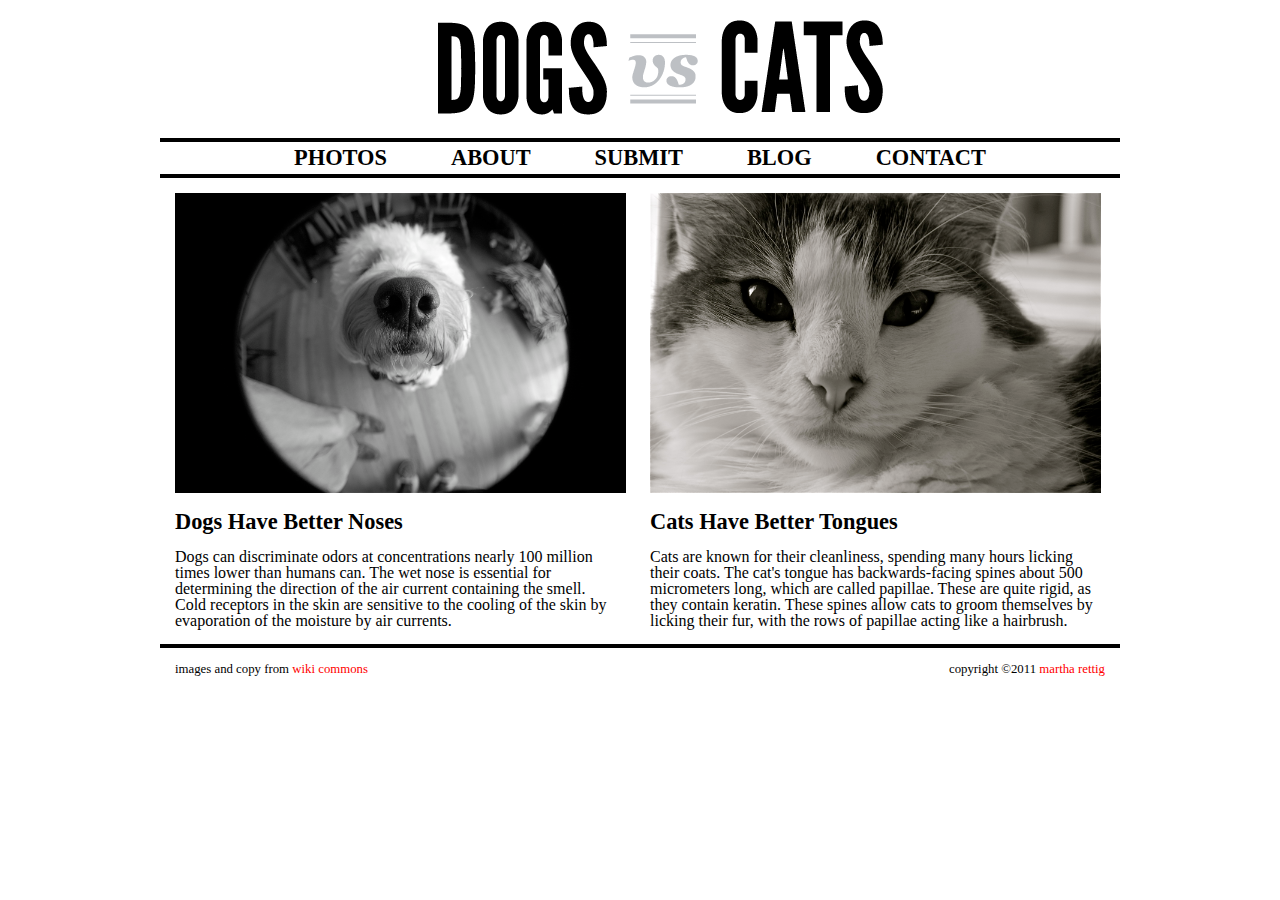
<file: 05-class-homework/index.html>
<!DOCTYPE html>
<html>
  <head>
    <title>Dogs vs. Cats</title>
	<meta charset="UTF-8">
	<title></title>
  <!--[if lt IE 9]>
  <script src="http://html5shiv.googlecode.com/svn/trunk/html5.js"></script>
  <![endif]-->
  <link rel="stylesheet" href="baseline.css" type="text/css" media="screen" />
</head>

<body>
  <header id="header">
  <img src="images/dogvscat-logo.gif"/>
  </header>
  
  <nav class="main-nav"><ul>
    <li><a href="#">Photos</a></li>
    <li><a href="#">About</a></li>
    <li><a href="#">Submit</a></li>
    <li><a href="#">Blog</a></li>
    <li><a href="#">Contact</a></li>
  </ul></nav>
  
  <section class="dogs">
    <article class="blog-post">
    <img src="images/CSC_0288.JPG" alt="dog" height="300"/>
    <h1>Dogs Have Better Noses</h1>
    <p>
    Dogs can discriminate odors at concentrations nearly 100 million times lower than humans can. The wet nose is essential for determining the direction of the air current containing the smell. Cold receptors in the skin are sensitive to the cooling of the skin by evaporation of the moisture by air currents.
    </p>
    </article>
  </section>
  
  <section class="cats">
    <article class="blog-post">
    <img src="images/DSC_0584.JPG" alt="cat" height="300"/>
    <h1>Cats Have Better Tongues</h1>
    <p>
    Cats are known for their cleanliness, spending many hours licking their coats. The cat's tongue has backwards-facing spines about 500 micrometers long, which are called papillae. These are quite rigid, as they contain keratin. These spines allow cats to groom themselves by licking their fur, with the rows of papillae acting like a hairbrush. 
    </p>
    </article>
  </section>
  
  <footer id="footer">
  images and copy from <a href="#"> wiki commons </a>
  <div class="right"> copyright ©2011 <a href="#"> martha rettig </a> </div>
  </footer>
  
 </body>
</html>
</file>
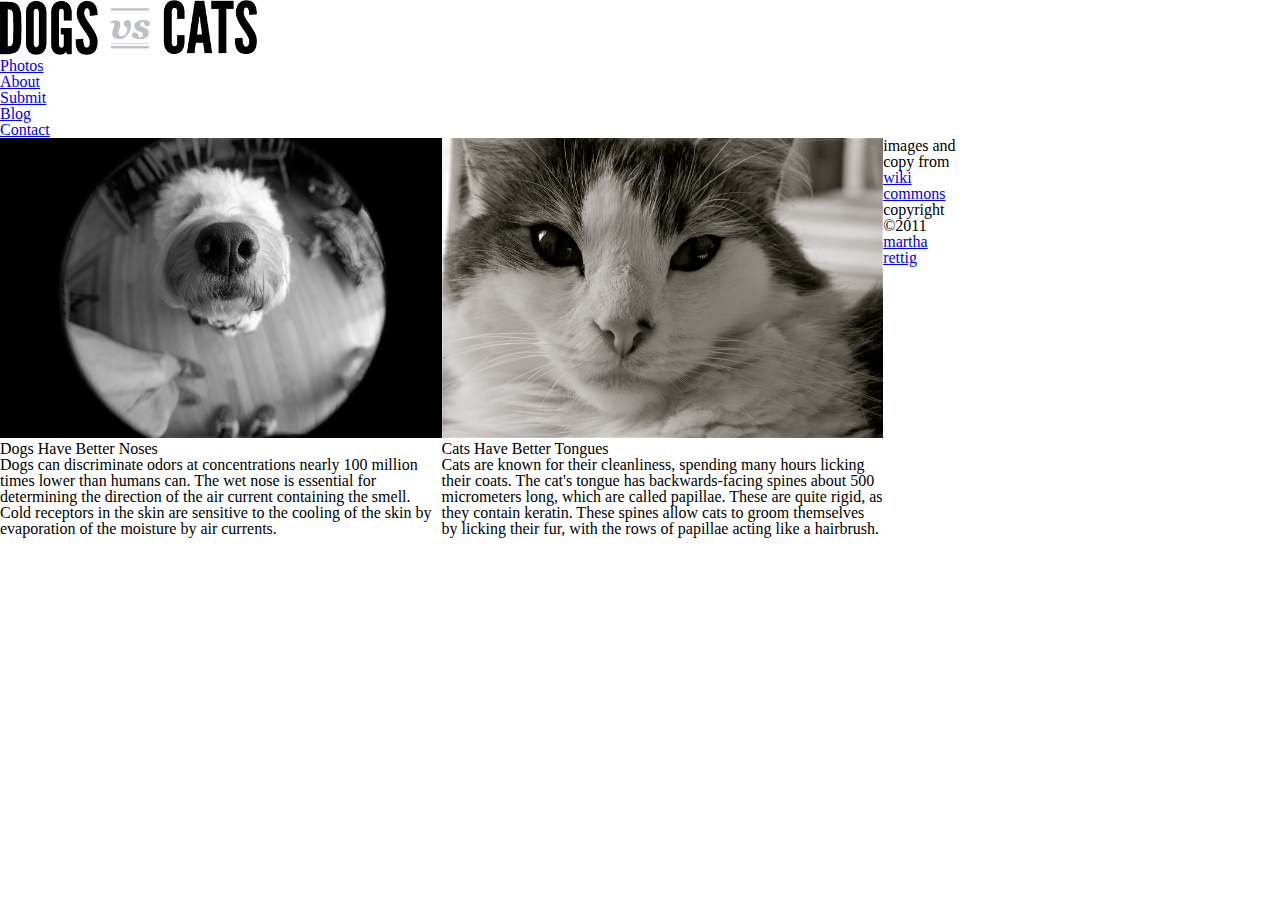
<file: 07-class-homework/index.html>
<!DOCTYPE html>
<html>
  <head>
    <title>Dogs vs. Cats</title>
	<meta charset="UTF-8">
	<title></title>
  <!--[if lt IE 9]>
  <script src="http://html5shiv.googlecode.com/svn/trunk/html5.js"></script>
  <![endif]-->
  <link rel="stylesheet" href="baseline.css" type="text/css" media="screen" />
</head>

<div id="site-wrapper">
<body>
  <header id="header">
  <img src="images/dogvscat-logo.gif"/>
  </header>
  
  <nav class="main-nav"><ul>
    <li><a href="#">Photos</a></li>
    <li><a href="#">About</a></li>
    <li><a href="#">Submit</a></li>
    <li><a href="#">Blog</a></li>
    <li><a href="#">Contact</a></li>
  </ul></nav>
  
  <section class="dogs">
    <article class="blog-post">
    <img src="images/CSC_0288.JPG" alt="dog" height="300"/>
    <h1>Dogs Have Better Noses</h1>
    <p>
    Dogs can discriminate odors at concentrations nearly 100 million times lower than humans can. The wet nose is essential for determining the direction of the air current containing the smell. Cold receptors in the skin are sensitive to the cooling of the skin by evaporation of the moisture by air currents.
    </p>
    </article>
  </section>
  
  <section class="cats">
    <article class="blog-post">
    <img src="images/DSC_0584.JPG" alt="cat" height="300"/>
    <h1>Cats Have Better Tongues</h1>
    <p>
    Cats are known for their cleanliness, spending many hours licking their coats. The cat's tongue has backwards-facing spines about 500 micrometers long, which are called papillae. These are quite rigid, as they contain keratin. These spines allow cats to groom themselves by licking their fur, with the rows of papillae acting like a hairbrush. 
    </p>
    </article>
  </section>
  
  <footer id="footer">
  images and copy from <a href="#"> wiki commons </a>
  <div class="right"> copyright ©2011 <a href="#"> martha rettig </a> </div>
  </footer>
  
 </body>
</div> 
</html>
</file>
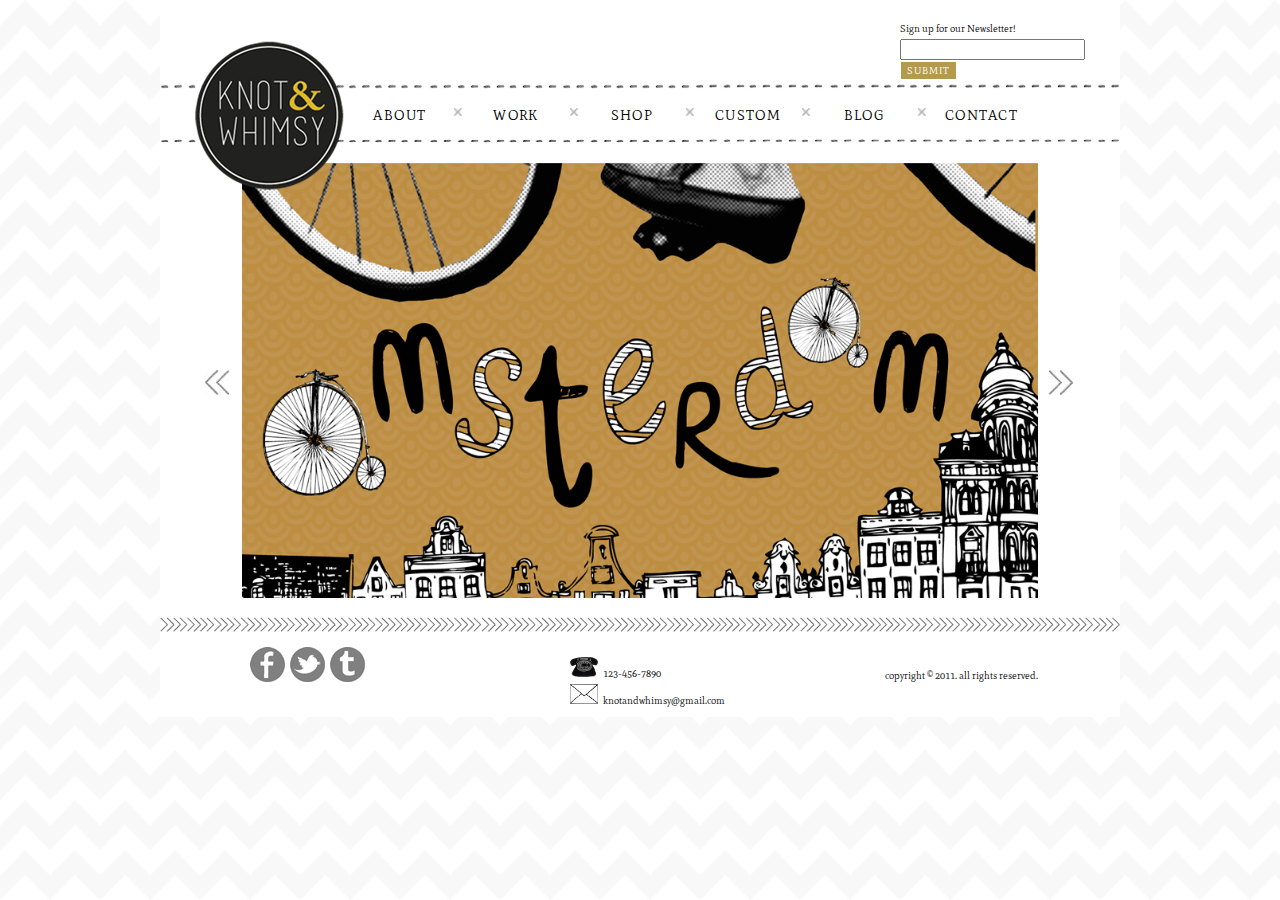
<file: 07-class-html/index.html>
<!DOCTYPE HTML>
<html lang="en">





<head>
	<meta charset="UTF-8">
	<title></title>
  <!--[if lt IE 9]>
  <script src="http://html5shiv.googlecode.com/svn/trunk/html5.js"></script>
  <![endif]-->

  	<script type="text/javascript" src="js/jquery.js"></script>
	<script type="text/javascript" src="js/easySlider1.7.js"></script>
	<script type="text/javascript">
		$(document).ready(function(){	
		 setTimeout(function() {
			$("#slider").easySlider({
				auto: true, 
				continuous: true
			});
			},100);
		});	 
	</script>


	
	
  
  <link rel="stylesheet" href="baseline.css" type="text/css" media="screen" />
  
  

  
  <link href='http://fonts.googleapis.com/css?family=Mate' rel='stylesheet' type='text/css'>
  
  <link href='http://fonts.googleapis.com/css?family=Satisfy' rel='stylesheet' type='text/css'>
  
</head>

<div id='main-container'>
<body>














<div id='background'>
	<div id='header-wrapper'>
		<header id='site-header'>
			<div id='logo'>
				<h1><a href='index.html'>Knot & Whimsy</a></h1>
			</div>
		<nav id='newsletter'>
			<p>Sign up for our Newsletter!</p>
			<form name="input_newsletter" action="html_form_action.asp" method="get">
			 <input type="text" name="user" />
			 <button type="submit" value="Submit">Submit</button>
			</form>
		</nav>
		</header>
	</div>
	
	<div id='nav-wrapper'>
		<nav id='main-nav'>
			<img src='images/dotted_line.jpg'/>
			<ul>
				<li><a href='about.html'>ABOUT</a></li>
				<img src='images/x_stitch.jpg'/>
				<li><a href='index.html'>WORK
					<ul>
						<li><a href='print.html'>PRINT</a></li>
						<li><a href='photography.html'>PHOTOGRAPHY</a></li>
					</ul>
				</li>
				<img src='images/x_stitch.jpg'/>
				<li><a href='http://www.etsy.com/people/knotandwhimsy'>SHOP</a></li>
				<img src='images/x_stitch.jpg'/>
				<li><a href='custom.html'>CUSTOM</a></li>
				<img src='images/x_stitch.jpg'/>
				<li><a href='http://knotandwhimsy.tumblr.com'>BLOG</a></li>
				<img src='images/x_stitch.jpg'/>
				<li><a href='contact.html'>CONTACT</a></li>
			</ul>
			<img src='images/dotted_line.jpg'/>
		</nav>
	</div>
	
		<div id='content'>
			<section id='homepage_image'>

			<div id="slider">
				<ul>				
					<li><img src="images/amsterdam_tan.png" alt="image1" /></li>
					<li><img src="images/caileigh.jpg" alt="image2" /></li>
					<li><img src="images/calendar_index.jpg" alt="image3" /></li>
				</ul>
			</div>
	
			</section>
		</div>

	
	<div id='footer-wrapper'>
		<footer id='site-footer'>
		<img src='images/arrow_line.jpg'/>
			<section id='buttons'>
				<ul>
					<li><a href="http://facebook.com/knotandwhimsy" class="rollover_facebook" title="facebook"><span class="displace">Facebook</span></a></li>
					<li><a href="http://twitter.com/knotandwhimsy" class="rollover_twitter" title="twitter"><span class="displace">Twitter</span></a></li>
					<li><a href="http://knotandwhimsy.tumblr.com" class="rollover_tumblr" title="tumblr"><span class="displace">Tumblr</span></a></li>
				</ul>
			</section>
			
			<section id='contact'>
				<div id='telephone'>
					<img src='images/telephone.jpg' alt='contact' />123-456-7890
				</div>
				<div id='envelope'>
					<img src='images/envelope.jpg' alt='contact' />knotandwhimsy@gmail.com
				</div>
			</section>
			
			<section id='copyright'>
				copyright © 2011. all rights reserved.
			</section>
		</footer>
	</div>
</div>
</body>
</div>
</html>
</file>
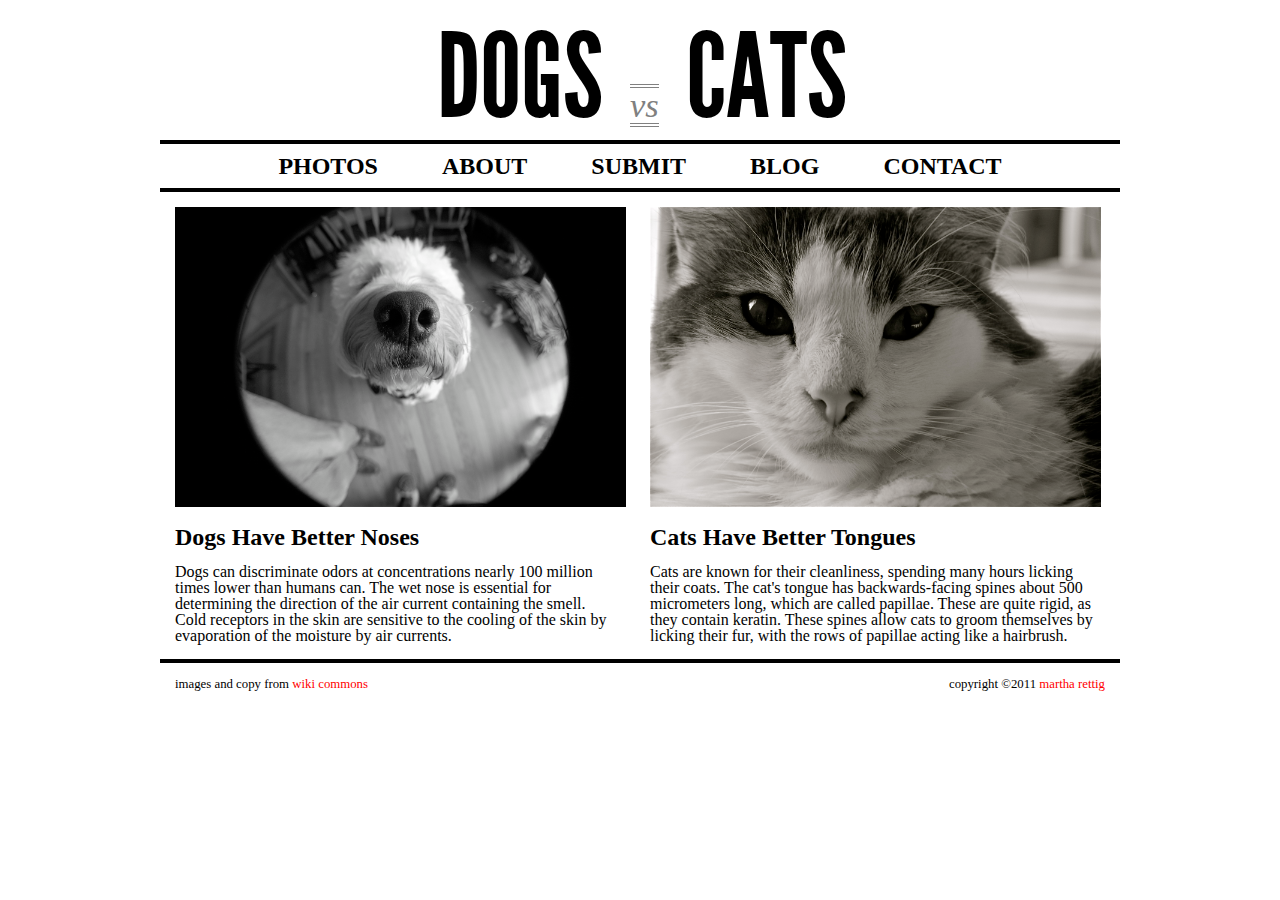
<file: 08-responsive+type-homework/index.html>
<!DOCTYPE html>


<html>
  <head>
    <title>Dogs vs. Cats</title>
	<meta charset="UTF-8">
	<title></title>
  <!--[if lt IE 9]>
  <script src="http://html5shiv.googlecode.com/svn/trunk/html5.js"></script>
  <![endif]-->
  <link rel="stylesheet" href="baseline.css" type="text/css" media="screen" />
  <link rel="text" href="baseline.css" type="text/css" media="screen" />
</head>

<div id="container">
<body>
  <header id="header">
  		<span class='header_dogs'>DOGS</span> 
		<span class='vs'>vs</span> 
		<span class='header_cats'>CATS</span>
  </header>
  
  <nav class="main-nav"><ul>
    <li><a href="#">Photos</a></li>
    <li><a href="#">About</a></li>
    <li><a href="#">Submit</a></li>
    <li><a href="#">Blog</a></li>
    <li><a href="#">Contact</a></li>
  </ul></nav>
  
  
  <section class="dogs">
    <article class="blog-post">
    <img src="images/CSC_0288.JPG" alt="dog" height="300"/>
    <h1>Dogs Have Better Noses</h1>
    <p>
    Dogs can discriminate odors at concentrations nearly 100 million times lower than humans can. The wet nose is essential for determining the direction of the air current containing the smell. Cold receptors in the skin are sensitive to the cooling of the skin by evaporation of the moisture by air currents.
    </p>
    </article>
  </section>
  
  <section class="cats">
    <article class="blog-post">
    <img src="images/DSC_0584.JPG" alt="cat" height="300"/>
    <h1>Cats Have Better Tongues</h1>
    <p>
    Cats are known for their cleanliness, spending many hours licking their coats. The cat's tongue has backwards-facing spines about 500 micrometers long, which are called papillae. These are quite rigid, as they contain keratin. These spines allow cats to groom themselves by licking their fur, with the rows of papillae acting like a hairbrush. 
    </p>
    </article>
  </section>
  
  <footer id="footer">
  images and copy from <a href="#"> wiki commons </a>
  <div class="right"> copyright ©2011 <a href="#"> martha rettig </a> </div>
  </footer>
  
 </body>
 </div>
</html>
</file>
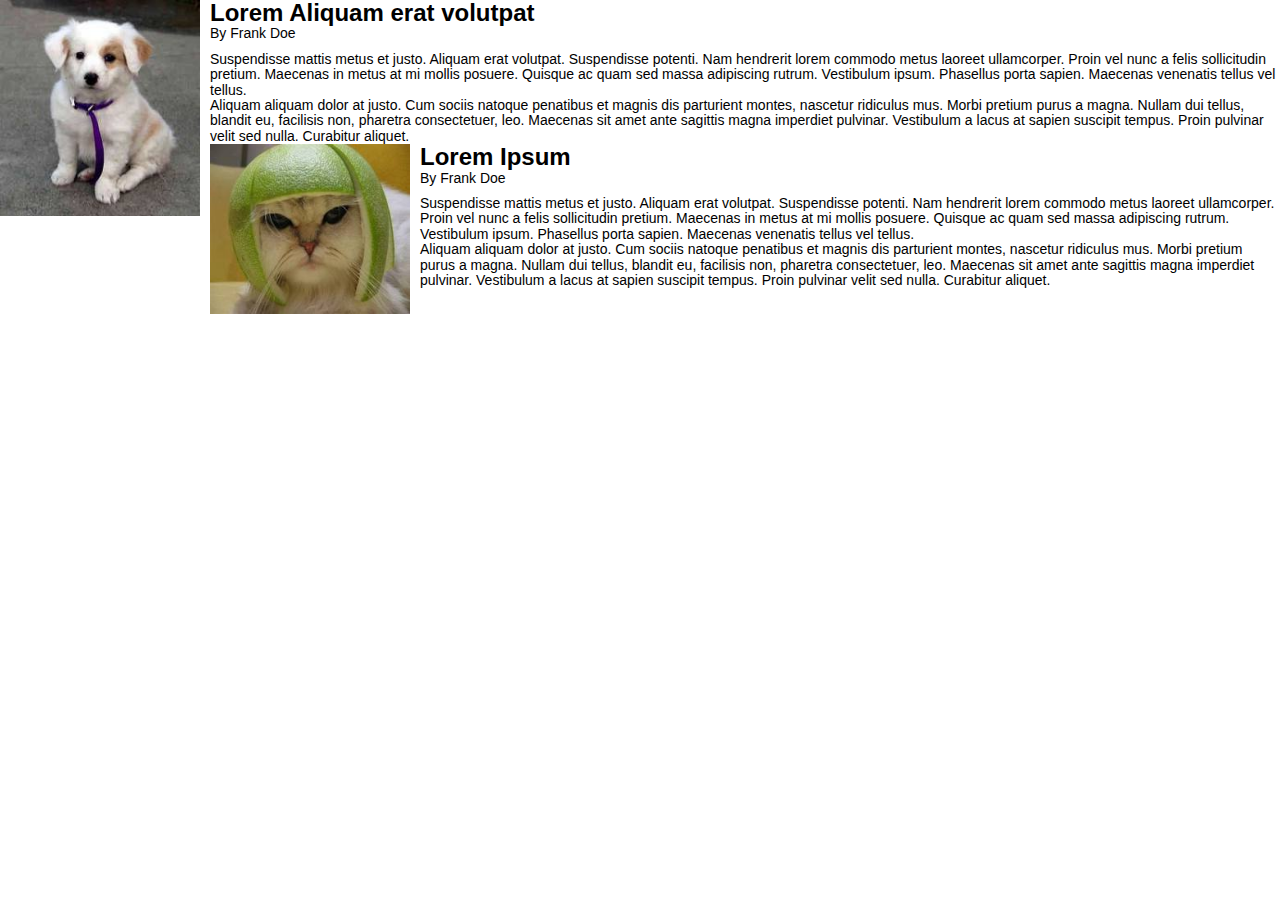
<file: 04-class-css/exercise1/index.html>
<!DOCTYPE HTML>
<html lang="en">
<head>
	<meta charset="UTF-8">
	<title></title>
  <!--[if lt IE 9]>
  <script src="http://html5shiv.googlecode.com/svn/trunk/html5.js"></script>
  <![endif]-->
  <link rel="stylesheet" href="style.css" type="text/css" media="screen" />
</head>
<body>

<section id='main-content'>
  <article>
    <img src='images/dog.jpg'/>
    <h1>Lorem Aliquam erat volutpat</h1>
    <h2>By Frank Doe</h2>
    <p>Suspendisse mattis metus et justo. Aliquam erat volutpat. Suspendisse
      potenti. Nam hendrerit lorem commodo metus laoreet ullamcorper. Proin vel
      nunc a felis sollicitudin pretium. Maecenas in metus at mi mollis posuere.
      Quisque ac quam sed massa adipiscing rutrum. Vestibulum ipsum. Phasellus
      porta sapien. Maecenas venenatis tellus vel tellus.</p>

    <p>Aliquam aliquam dolor at justo. Cum sociis natoque penatibus et magnis dis
      parturient montes, nascetur ridiculus mus. Morbi pretium purus a magna.
      Nullam dui tellus, blandit eu, facilisis non, pharetra consectetuer, leo.
      Maecenas sit amet ante sagittis magna imperdiet pulvinar. Vestibulum a lacus
      at sapien suscipit tempus. Proin pulvinar velit sed nulla. Curabitur
      aliquet.</p>
  </article>

  <article>
    <img src='images/cat.jpg'/>
    <h1>Lorem Ipsum</h1>
    <h2>By Frank Doe</h2>
    <p>Suspendisse mattis metus et justo. Aliquam erat volutpat. Suspendisse
      potenti. Nam hendrerit lorem commodo metus laoreet ullamcorper. Proin vel
      nunc a felis sollicitudin pretium. Maecenas in metus at mi mollis posuere.
      Quisque ac quam sed massa adipiscing rutrum. Vestibulum ipsum. Phasellus
      porta sapien. Maecenas venenatis tellus vel tellus.</p>

    <p>Aliquam aliquam dolor at justo. Cum sociis natoque penatibus et magnis dis
      parturient montes, nascetur ridiculus mus. Morbi pretium purus a magna.
      Nullam dui tellus, blandit eu, facilisis non, pharetra consectetuer, leo.
      Maecenas sit amet ante sagittis magna imperdiet pulvinar. Vestibulum a lacus
      at sapien suscipit tempus. Proin pulvinar velit sed nulla. Curabitur
      aliquet.</p>
  </article>
</section>
</body>
</html>
</file>
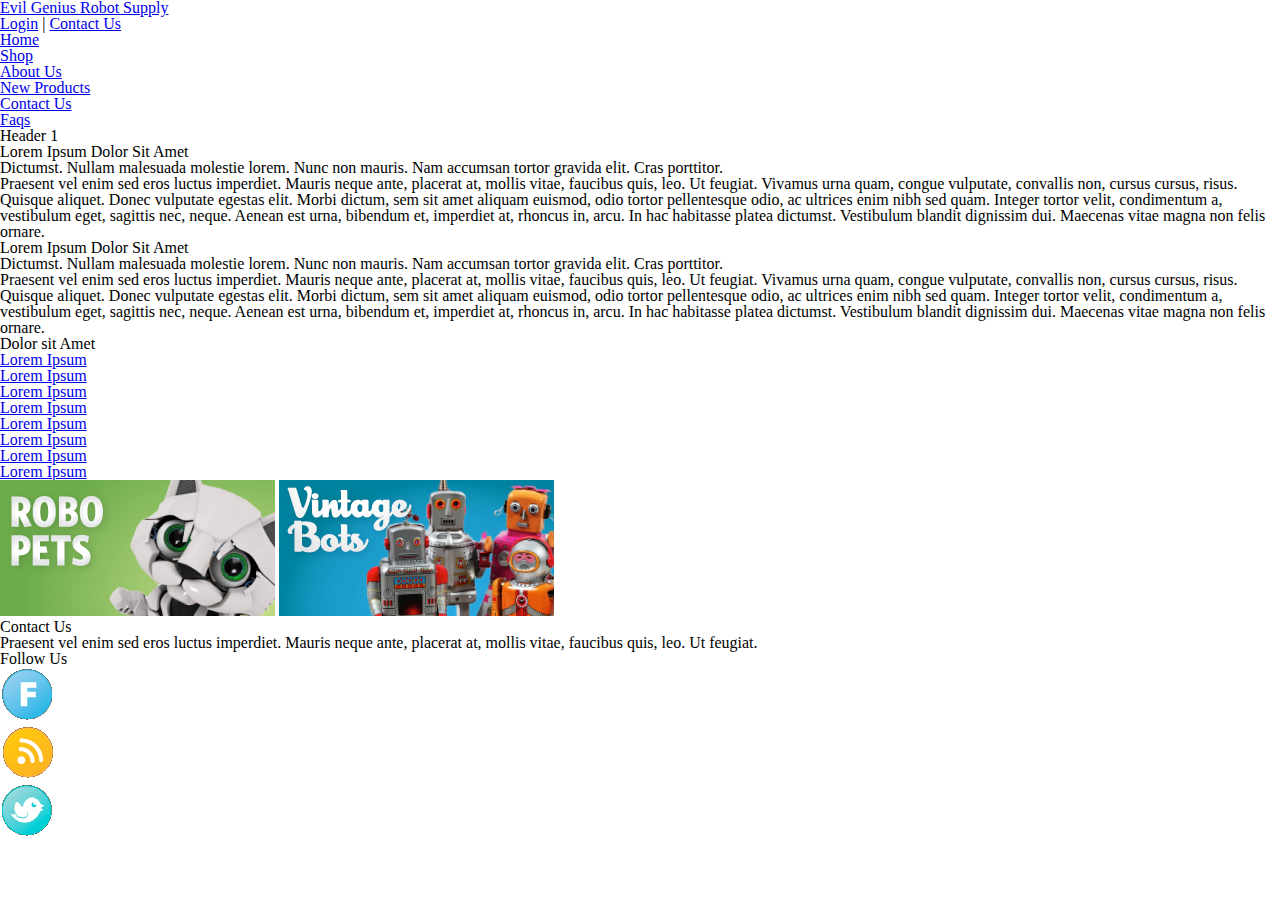
<file: 04-class-css/exercise2/index.html>
<!DOCTYPE HTML>
<html lang="en">
<head>
	<meta charset="UTF-8">
	<title></title>
  <!--[if lt IE 9]>
  <script src="http://html5shiv.googlecode.com/svn/trunk/html5.js"></script>
  <![endif]-->
  <link rel="stylesheet" href="style.css" type="text/css" media="screen" />
</head>
<body>
<div id='site-wrapper'>
<header id='site-header'>
  <h1><a href='/'>Evil Genius Robot Supply</a></h1>
  <nav id='top-nav'>
    <a href='#'>Login</a> | <a href='#'>Contact Us</a>
  </nav>
</header>
</div> <!-- end #site-wrapper -->

<div id='menu-wrapper'>
<nav id='main-menu'>
  <ul>
    <li>
    	<a href="#">Home</a></li>
    <li>
    	<a href="#">Shop</a></li>
    <li>
    	<a href="#">About Us</a></li>
    <li>
    	<a href="#">New Products</a></li>
    <li>
    	<a href="#">Contact Us</a></li>
    <li>
    	<a href="#">Faqs</a></li>
  </ul>
</nav>
</div> <!-- end #menu-wrapper -->

<div id='content-wrapper'>
  <div id='content'>
    <article id='page'>
        <h1>Header 1</h1>
        <h2>Lorem Ipsum Dolor Sit Amet</h2>
        <p>Dictumst. Nullam malesuada molestie lorem. Nunc non mauris. Nam accumsan
          tortor gravida elit. Cras porttitor.</p>

        <p>Praesent vel enim sed eros luctus imperdiet. Mauris neque ante, placerat at,
          mollis vitae, faucibus quis, leo. Ut feugiat. Vivamus urna quam, congue
          vulputate, convallis non, cursus cursus, risus. Quisque aliquet. Donec
          vulputate egestas elit. Morbi dictum, sem sit amet aliquam euismod, odio
          tortor pellentesque odio, ac ultrices enim nibh sed quam. Integer tortor
          velit, condimentum a, vestibulum eget, sagittis nec, neque. Aenean est urna,
          bibendum et, imperdiet at, rhoncus in, arcu. In hac habitasse platea
          dictumst. Vestibulum blandit dignissim dui. Maecenas vitae magna non felis
          ornare.</p>



        <h2>Lorem Ipsum Dolor Sit Amet</h2>
        <p>Dictumst. Nullam malesuada molestie lorem. Nunc non mauris. Nam accumsan
          tortor gravida elit. Cras porttitor.</p>

        <p>Praesent vel enim sed eros luctus imperdiet. Mauris neque ante, placerat at,
          mollis vitae, faucibus quis, leo. Ut feugiat. Vivamus urna quam, congue
          vulputate, convallis non, cursus cursus, risus. Quisque aliquet. Donec
          vulputate egestas elit. Morbi dictum, sem sit amet aliquam euismod, odio
          tortor pellentesque odio, ac ultrices enim nibh sed quam. Integer tortor
          velit, condimentum a, vestibulum eget, sagittis nec, neque. Aenean est urna,
          bibendum et, imperdiet at, rhoncus in, arcu. In hac habitasse platea
          dictumst. Vestibulum blandit dignissim dui. Maecenas vitae magna non felis
          ornare.</p>

    </article>
    <aside id='sidebar'>
      <h1>Dolor sit Amet</h1>
      <ul>
        <li>
        	<a href="#">Lorem Ipsum</a></li>
        <li>
        	<a href="#">Lorem Ipsum</a></li>
        <li>
        	<a href="#">Lorem Ipsum</a></li>
        <li>
        	<a href="#">Lorem Ipsum</a></li>
        <li>
        	<a href="#">Lorem Ipsum</a></li>
        <li>
        	<a href="#">Lorem Ipsum</a></li>
        <li>
        	<a href="#">Lorem Ipsum</a></li>
        <li>
        	<a href="#">Lorem Ipsum</a></li>
      </ul>
      <a href='#'><img src='images/robot-pets.png'/></a>
      <a href='#'><img src='images/vintage-bots.png'/></a>
      </aside> <!-- end #sidebar -->
  </div>
</div> <!-- end #content-wrapper -->

<div id='footer-wrapper'>
  <footer id='site-footer'>
    <section id='footer-contact'>
      <h1>Contact Us</h1>
      <p>Praesent vel enim sed eros luctus imperdiet. Mauris neque ante, placerat at,
        mollis vitae, faucibus quis, leo. Ut feugiat.</p>
    </section>

    <section id='footer-follow'>
      <h1>Follow Us</h1>

      <ul>
        <li><a href='#'><img src='images/facebook.png'/></a></li>
        <li><a href='#'><img src='images/rss.png'/></a></li>
        <li><a href='#'><img src='images/twitter.png'/></a></li>
      </ul>
    </section>
  </footer>
</div> <!-- end #footer-wrapper -->



</body>
</html>
</file>
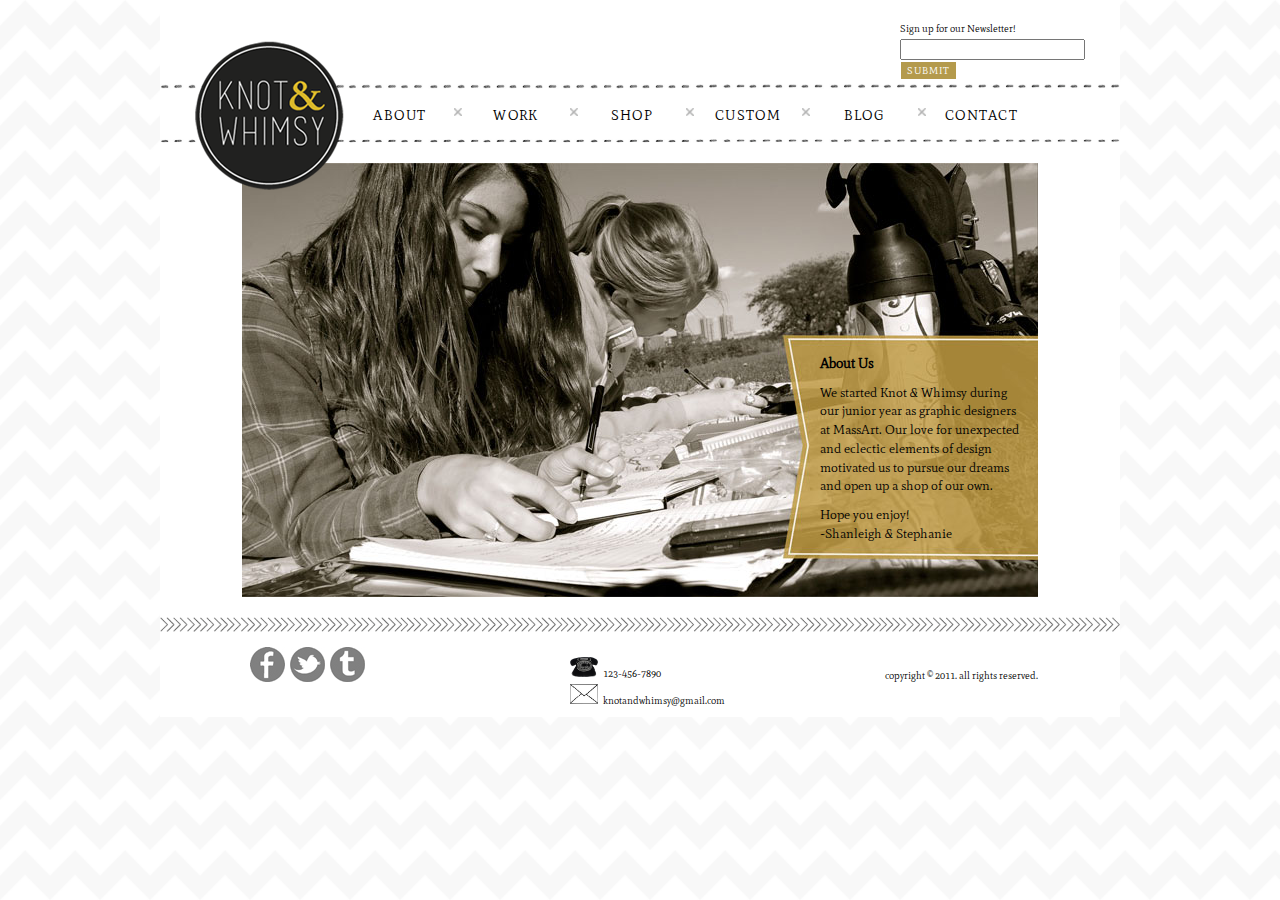
<file: 07-class-html/about.html>
<!DOCTYPE HTML>
<html lang="en">

<head>
	<meta charset="UTF-8">
	<title></title>
  <!--[if lt IE 9]>
  <script src="http://html5shiv.googlecode.com/svn/trunk/html5.js"></script>
  <![endif]-->
  
  <link rel="stylesheet" href="baseline.css" type="text/css" media="screen" />
  
   <link href='http://fonts.googleapis.com/css?family=Mate' rel='stylesheet' type='text/css'>
  
  <link href='http://fonts.googleapis.com/css?family=Satisfy' rel='stylesheet' type='text/css'>
  
  
</head>

<div id='main-container'>

<body>
<div id='background'>
	<div id='header-wrapper'>
		<header id='site-header'>
			<div id='logo'>
				<h1><a href='index.html'>Knot & Whimsy</a></h1>
			</div>		<nav id='newsletter'>
			<p>Sign up for our Newsletter!</p>
			<form name="input_newsletter" action="html_form_action.asp" method="get">
			 <input type="text" name="user" />
			 <button type="submit_newsletter" value="Submit">Submit</button>
			</form>
		</nav>
		</header>
	</div>
	
	<div id='nav-wrapper'>
		<nav id='main-nav'>
			<img src='images/dotted_line.jpg'/>
			<ul>
				<li><a href='about.html'>ABOUT</a></li>
				<img src='images/x_stitch.jpg'/>
				<li><a href='work.html'>WORK</a>
					<ul>
						<li><a href='print.html'>PRINT</a></li>
						<li><a href='photography.html'>PHOTOGRAPHY</a></li>
					</ul>
				</li>
				<img src='images/x_stitch.jpg'/>
				<li><a href='http://www.etsy.com/people/knotandwhimsy'>SHOP</a></li>
				<img src='images/x_stitch.jpg'/>
				<li><a href='custom.html'>CUSTOM</a></li>
				<img src='images/x_stitch.jpg'/>
				<li><a href='http://knotandwhimsy.tumblr.com'>BLOG</a></li>
								<img src='images/x_stitch.jpg'/>
				<li><a href='contact.html'>CONTACT</a></li>

			</ul>
			<img src='images/dotted_line.jpg'/>

		</nav>
	</div>
	

		<div id='about_content'>
			
			<section id='about_us_img'>
			<img src="images/about_us_pic.jpg">
			</section>
			
			<section id='about_us'>
			<h1>About Us</h1>
			<p>We started Knot & Whimsy during our junior year as graphic designers at MassArt. Our love for unexpected and eclectic elements of design motivated us to pursue our dreams and open up a shop of our own.</p> 
			<h4>Hope you enjoy! <br>-Shanleigh & Stephanie</h4> 
			</section>
		
		</div>
	
	<div id='footer-wrapper'>
		<footer id='site-footer'>
		<img src='images/arrow_line.jpg'/>
			<section id='buttons'>
				<ul>
					<li><a href="http://facebook.com/knotandwhimsy" class="rollover_facebook" title="facebook"><span class="displace">Facebook</span></a></li>
					<li><a href="http://twitter.com/knotandwhimsy" class="rollover_twitter" title="twitter"><span class="displace">Twitter</span></a></li>
					<li><a href="http://knotandwhimsy.tumblr.com" class="rollover_tumblr" title="tumblr"><span class="displace">Tumblr</span></a></li>
				</ul>
			</section>
			
			<section id='contact'>
				<div id='telephone'>
					<img src='images/telephone.jpg' alt='contact' />123-456-7890
				</div>
				<div id='envelope'>
					<img src='images/envelope.jpg' alt='contact' />knotandwhimsy@gmail.com
				</div>
			</section>
			
			<section id='copyright'>
				copyright © 2011. all rights reserved.
			</section>
		</footer>
	</div>
</div>

</body>
</div>
</html>
</file>
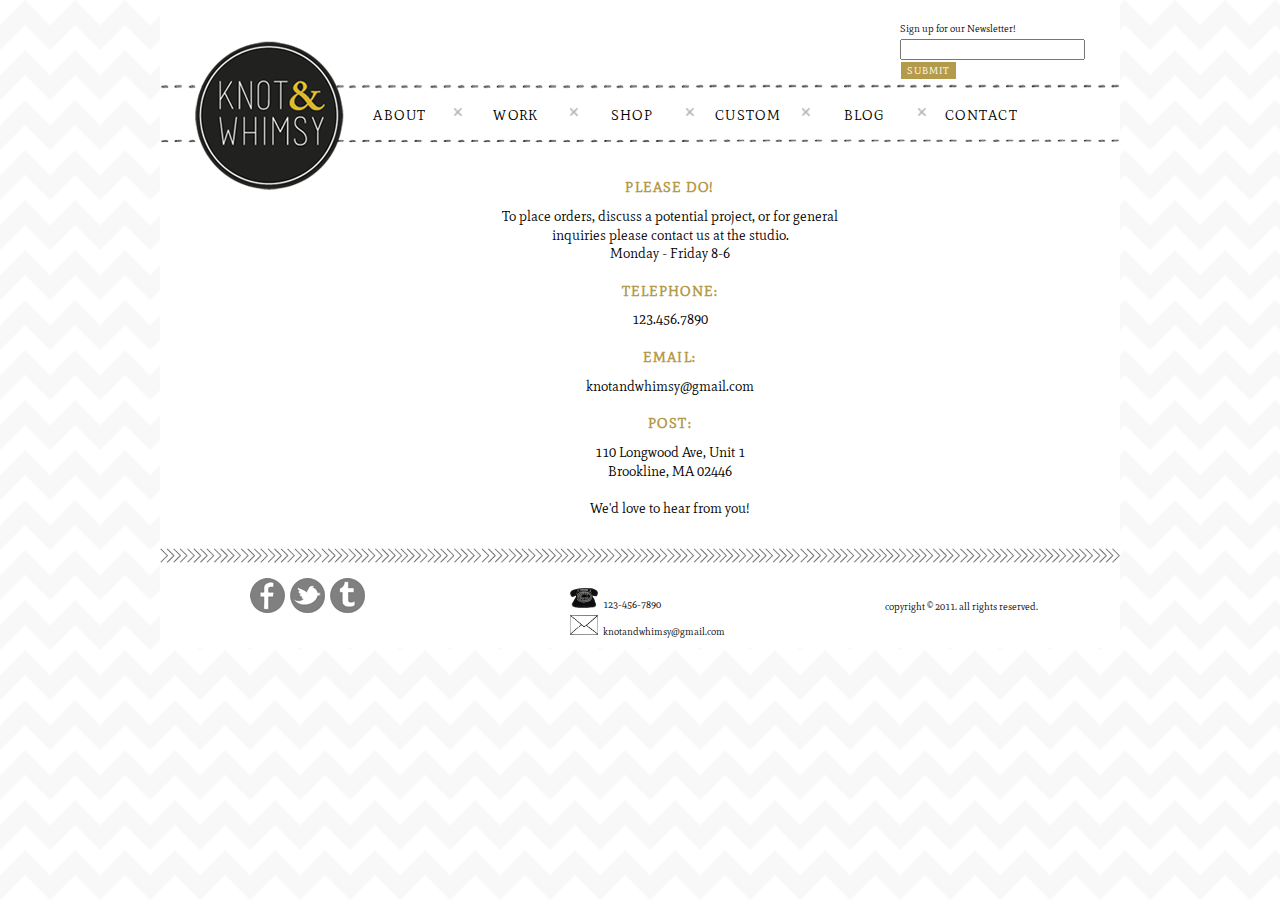
<file: 07-class-html/contact.html>
<!DOCTYPE HTML>
<html lang="en">





<head>
	<meta charset="UTF-8">
	<title></title>
  <!--[if lt IE 9]>
  <script src="http://html5shiv.googlecode.com/svn/trunk/html5.js"></script>
  <![endif]-->


  
  
  <link rel="stylesheet" href="baseline.css" type="text/css" media="screen" />
  

  
  <link href='http://fonts.googleapis.com/css?family=Mate' rel='stylesheet' type='text/css'>
  
  <link href='http://fonts.googleapis.com/css?family=Satisfy' rel='stylesheet' type='text/css'>
  
</head>

<div id='main-container'>

<body>



<div id='background'>
	<div id='header-wrapper'>
		<header id='site-header'>
			<div id='logo'>
				<h1><a href='index.html'>Knot & Whimsy</a></h1>
			</div>
			<nav id='newsletter'>
			<p>Sign up for our Newsletter!</p>
			<form name="input_newsletter" action="html_form_action.asp" method="get">
			 <input type="text_newsletter" name="user" />
			 <button type="submit_newsletter" value="Submit">Submit</button>
			</form>
		</nav>
		</header>
	</div>
	
	<div id='nav-wrapper'>
		<nav id='main-nav'>
			<img src='images/dotted_line.jpg'/>
			<ul>
				<li><a href='about.html'>ABOUT</a></li>
				<img src='images/x_stitch.jpg'/>
				<li><a href='work.html'>WORK</a>
					<ul>
						<li><a href='print.html'>PRINT</a></li>
						<li><a href='photography.html'>PHOTOGRAPHY</a></li>
					</ul>
				</li>
				<img src='images/x_stitch.jpg'/>
				<li><a href='http://www.etsy.com/people/knotandwhimsy'>SHOP</a></li>
				<img src='images/x_stitch.jpg'/>
				<li><a href='custom.html'>CUSTOM</a></li>
				<img src='images/x_stitch.jpg'/>
				<li><a href='http://knotandwhimsy.tumblr.com'>BLOG</a></li>
								<img src='images/x_stitch.jpg'/>
				<li><a href='contact.html'>CONTACT</a></li>

			</ul>
			<img src='images/dotted_line.jpg'/>
		</nav>
	</div>
	
		<div id='contact_content'>
			
			<section id='contact_text'>
			<p>
			<h1 class='contact'>PLEASE DO!</h1>
			To place orders, discuss a potential project, or for general <br>inquiries please contact us at the studio.
			<br>
			Monday - Friday 8-6
			<br><Br>
			<h1 class='contact'>TELEPHONE:</h1>
			123.456.7890
			<br><br>
			<h1 class='contact'>EMAIL:</h1>
		    knotandwhimsy@gmail.com
			<br><Br>
			<h1 class='contact'>POST:</h1>
			110 Longwood Ave, Unit 1<br>
			Brookline, MA 02446
			<br><br>
			We'd love to hear from you!
			</p>
			
			</section>
		
	
	</div>
	
		<footer id='site-footer'>
		<img src='images/arrow_line.jpg'/>
			<section id='buttons'>
				<ul>
					<li><a href="http://facebook.com/knotandwhimsy" class="rollover_facebook" title="facebook"><span class="displace">Facebook</span></a></li>
					<li><a href="http://twitter.com/knotandwhimsy" class="rollover_twitter" title="twitter"><span class="displace">Twitter</span></a></li>
					<li><a href="http://knotandwhimsy.tumblr.com" class="rollover_tumblr" title="tumblr"><span class="displace">Tumblr</span></a></li>
				</ul>
			</section>
			
			<section id='contact'>
				<div id='telephone'>
					<img src='images/telephone.jpg' alt='contact' />123-456-7890
				</div>
				<div id='envelope'>
					<img src='images/envelope.jpg' alt='contact' />knotandwhimsy@gmail.com
				</div>
			</section>
			
			<section id='copyright'>
				copyright © 2011. all rights reserved.
			</section>
		</footer>
</div>
</body>
</div>
</html>
</file>
<file: 05-class-homework/baseline.css>
/* Meyer Reset */
/* http://meyerweb.com/eric/tools/css/reset/ 
   v2.0 | 20110126
   License: none (public domain)
*/

html, body, div, span, applet, object, iframe,
h1, h2, h3, h4, h5, h6, p, blockquote, pre,
a, abbr, acronym, address, big, cite, code,
del, dfn, em, img, ins, kbd, q, s, samp,
small, strike, strong, sub, sup, tt, var,
b, u, i, center,
dl, dt, dd, ol, ul, li,
fieldset, form, label, legend,
table, caption, tbody, tfoot, thead, tr, th, td,
article, aside, canvas, details, embed, 
figure, figcaption, footer, header, hgroup, 
menu, nav, output, ruby, section, summary,
time, mark, audio, video {
	margin: 0;
	padding: 0;
	border: 0;
	font-size: 100%;
	font: inherit;
	vertical-align: baseline;
}
/* HTML5 display-role reset for older browsers */
article, aside, details, figcaption, figure, 
footer, header, hgroup, menu, nav, section {
	display: block;
}
body {
	line-height: 1;
}
ol, ul {
	list-style: none;
}
blockquote, q {
	quotes: none;
}
blockquote:before, blockquote:after,
q:before, q:after {
	content: '';
	content: none;
}
table {
	border-collapse: collapse;
	border-spacing: 0;
}


/* Center Content */

.centered { 
  margin:0 auto;
  width:960px;
}

/* Clearfix */
.clearfix:after {
	content: ".";
	display: block;
	clear: both;
	visibility: hidden;
	line-height: 0;
	height: 0;
}
 
.clearfix { display: inline-block; }
html[xmlns] .clearfix { display: block; }
* html .clearfix { height: 1%; }




body {
  margin:0 auto;
  width:960px;
  }
  
a {
  text-decoration:none;
  color:black;
  color:red;
  }
  
h1 {
  font-size:1.4em;
  font-family:bodoni;
  font-weight:bold;
  padding:15px 0 15px 0;
  }



#header {
  position:relative;
  left:257.5px;
  right:257.5px;
  padding:20px;
  }
  
.main-nav {
  border-top-style:solid;
  border-top-width:4px;
  border-bottom-style:solid;
  border-bottom-width:4px;
  padding:5px;
  text-align:center;
  }
  
.main-nav ul li {
  font-family:bodoni;
  font-size:1.4em;
  text-transform:uppercase;
  font-weight:bold;
  display:inline;
  padding:0 30px 0 30px;
  }
  
.main-nav ul li a {
  color:black;
  }
  
.blog-post {
  float:left;
  width:445px;
  margin:15px;
  }

#footer {
  clear:both;
  position:relative;
  border-top-style:solid;
  border-top-width:4px;
  padding:15px 15px 0 15px;
  font-size:.8em;
  }

.right {
  position:absolute;
  right:0;
  bottom:0;
  padding:0 15px 0 0;
  }
</file>
<file: 07-class-homework/baseline.css>
/* Meyer Reset */
/* http://meyerweb.com/eric/tools/css/reset/ 
   v2.0 | 20110126
   License: none (public domain)
*/

html, body, div, span, applet, object, iframe,
h1, h2, h3, h4, h5, h6, p, blockquote, pre,
a, abbr, acronym, address, big, cite, code,
del, dfn, em, img, ins, kbd, q, s, samp,
small, strike, strong, sub, sup, tt, var,
b, u, i, center,
dl, dt, dd, ol, ul, li,
fieldset, form, label, legend,
table, caption, tbody, tfoot, thead, tr, th, td,
article, aside, canvas, details, embed, 
figure, figcaption, footer, header, hgroup, 
menu, nav, output, ruby, section, summary,
time, mark, audio, video {
	margin: 0;
	padding: 0;
	border: 0;
	font-size: 100%;
	font: inherit;
	vertical-align: baseline;
}
/* HTML5 display-role reset for older browsers */
article, aside, details, figcaption, figure, 
footer, header, hgroup, menu, nav, section {
	display: block;
}
body {
	line-height: 1;
}
ol, ul {
	list-style: none;
}
blockquote, q {
	quotes: none;
}
blockquote:before, blockquote:after,
q:before, q:after {
	content: '';
	content: none;
}
table {
	border-collapse: collapse;
	border-spacing: 0;
}


/* Center Content */

.centered { 
  margin:0 auto;
  width:960px;
}

/* Clearfix */
.clearfix:after {
	content: ".";
	display: block;
	clear: both;
	visibility: hidden;
	line-height: 0;
	height: 0;
}
 
.clearfix { display: inline-block; }
html[xmlns] .clearfix { display: block; }
* html .clearfix { height: 1%; }


#site-wrapper {width:100%; max-width:960px; }
#header { width:100%; max-width:257.5px; }
section { float:left; width:46%; }
#footer { display:block; } 


img { max-width:100% } 

@media screen and (max-width:1024px) {
    p { font-size: 1em; }
    #section { float:left; width:100%; }

@media screen and (max-width:768px) {
    p { font-size:.9em; background-color:pink; }
    #section { float:none; width:79%; }
    
@media screen and (max-width:480px) }
    p { font-size:.9em; background-color:blue; }
    #section { float:none; width:49%; }
    
    
@media screen and (max-width:320px) {
    body { font-size:0.8em; }
    p { font-size:.8em; }
    #section { float:none; width:33%; }

body {
  margin:0 auto;
  width:960px;
  }
  
p { font-size:1em;
  }
  
a {
  text-decoration:none;
  color:black;
  color:red;
  }
  
h1 {
  font-size:1.4em;
  font-family:bodoni;
  font-weight:bold;
  padding:15px 0 15px 0;
  }



#header {
  position:relative;
  left:257.5px;
  right:257.5px;
  padding:20px;
  }
  
.main-nav {
  border-top-style:solid;
  border-top-width:4px;
  border-bottom-style:solid;
  border-bottom-width:4px;
  padding:5px;
  text-align:center;
  }
  
.main-nav ul li {
  font-family:bodoni;
  font-size:1.4em;
  text-transform:uppercase;
  font-weight:bold;
  display:inline;
  padding:0 30px 0 30px;
  }
  
.main-nav ul li a {
  color:black;
  }
  
.blog-post {
  float:left;
  width:445px;
  margin:15px;
  }

#footer {
  clear:both;
  position:relative;
  border-top-style:solid;
  border-top-width:4px;
  padding:15px 15px 0 15px;
  font-size:.8em;
  }

.right {
  position:absolute;
  right:0;
  bottom:0;
  padding:0 15px 0 0;
  }
</file>
<file: 07-class-html/baseline.css>
/* Meyer Reset */
/* http://meyerweb.com/eric/tools/css/reset/ 
   v2.0 | 20110126
   License: none (public domain)
*/

html, body, div, span, applet, object, iframe,
h1, h2, h3, h4, h5, h6, p, blockquote, pre,
a, abbr, acronym, address, big, cite, code,
del, dfn, em, img, ins, kbd, q, s, samp,
small, strike, strong, sub, sup, tt, var,
b, u, i, center,
dl, dt, dd, ol, ul, li,
fieldset, form, label, legend,
table, caption, tbody, tfoot, thead, tr, th, td,
article, aside, canvas, details, embed, 
figure, figcaption, footer, header, hgroup, 
menu, nav, output, ruby, section, summary,
time, mark, audio, video {
	margin: 0;
	padding: 0;
	border: 0;
	font-size: 100%;
	font: inherit;
	vertical-align: baseline;
}
/* HTML5 display-role reset for older browsers */
article, aside, details, figcaption, figure, 
footer, header, hgroup, menu, nav, section {
	display: block;
}
body {
	line-height: 1;
}
ol, ul {
	list-style: none;
}
blockquote, q {
	quotes: none;
}
blockquote:before, blockquote:after,
q:before, q:after {
	content: '';
	content: none;
}
table {
	border-collapse: collapse;
	border-spacing: 0;
}


/* ////////     CENTER CONTENT    ////////   */

.centered { 
  margin:0 auto;
  width:960px;
}


/* ////////     CLEARFIX    ////////   */
.clearfix:after {
	content: ".";
	display: block;
	clear: both;
	visibility: hidden;
	line-height: 0;
	height: 0;
}
 
.clearfix { display: inline-block; }
html[xmlns] .clearfix { display: block; }
* html .clearfix { height: 1%; }

#site-wrapper { width:100%; max-width:960px; }
#header { width:100%; max-width:257.5px; }
#section { width:46%; float:left; }
#footer { display:block; }

img { max-width:100%; }


	
#background {
	background-color:white;
}

#main-container {
	position:relative;
	min-height:100%;
}

#logo h1 a {
 display:block;  
 width:360px; 
 height:360px;  
 background:url('images/knot&whimsy_logo.png') no-repeat top left; 
 text-indent:-9999px;
 }

#logo {
	position:absolute;
	width:150px; height:150px;
	top:40px; left:35px;
}

body {
	margin:0 auto;
	width: 960px;
	font-family: 'Mate', serif;
	background-image:url('images/chevron.jpg');
		background-size:50px 50px;
		background-position:top-left;
		background-repeat:repeat;
	color: black;
	font-size: .9em;
	line-height: 1.3em;
}

	a {
		text-decoration: none;
		text-transform:none;
		color:black;
	}



h1 {
	font-weight:bold;
	margin:0 0 10px 0;
	font-size:1.1em;
}

#header-wrapper {
	position:relative;
	padding: 50px 0 25px 0;
}

#newsletter {
	position:absolute;
	top:0; right:0;
	width: 220px;
	margin: 20px 0 0 0;
}

	#newsletter p {
		font-size:0.7em;
	}
	
	input_newsletter {
		border:1px solid #a5a5a5;
	}
	
	button {
		height:19px;
		font-family:'Mate';
		font-size:0.7em;
		color:white;
		text-transform:uppercase;
		letter-spacing:.1em;
		background-color:#B49A4C;
		border:1px solid #fff;
	}



#main-nav ul li {
	position:relative;
	display:inline-block;
	margin: 0 16px 0 16px;
	width: 70px; height:15px;
	text-align:center;
}

	#main-nav ul {
		text-align:center;
		margin: 12px 0 5px 100px;
	}
	
	#main-nav img {
		width:960px;
	}
	
	#main-nav ul img {
		width: 8px;
		height: 8px;
		margin: 2px 0 4px 0;
	}
	
	#main-nav ul li a {
		letter-spacing:0.1em;
		height:15px;
	}

	#main-nav ul li a:hover {
		font-family:'Satisfy', cursive;
		font-size:1.3em;
		text-transform:lowercase;
		letter-spacing:.1em;
		color:#a5a5a5;
	}
	
	#main-nav li:hover ul {
		z-index:1000;
		display:block;
	}
	
	#main-nav li ul {
		display:none;
		position:absolute;
		top:10px;
		background-color:white;
		text-align:left;
		padding:10px 10px 15px 0;
		margin-left:-10px;
	}

	#main-nav li ul li {
		text-align:left;
		width:100px;
		height:20px;
		padding:10px 0 0 0;
	}


#homepage-image img {
	width:796px;
	height:434px;
}



#content {
	width:856px;
	height:434px;
	margin:15px 0 15px 82px;
	padding:0 0 120px 0;
}
	
	


#site-footer {
	position:absolute;
	bottom:0;
	width:960px; height:100px;
	background-color:white;
	margin:20px 0 0 0;
}

	#buttons {
		margin:10px 0 0 90px;
	}

	#buttons ul li {
		width:35px; height:35px;
		float:left;
		margin:0 5px 0 0;
	}
	
	
	#copyright {
		float:left;
		margin:20px 0 0 160px;
		font-size:0.7em;
	}
	
	#contact {
		float:left;
		margin:10px 0 0 200px;
		font-size:0.7em;
	}
	
		#contact img {
			width:28px; height:20px;
			margin:0 5px 0 0;
		}
		
			#telephone {
				display:block;
			}
			
			#envelope {
				display:block;
			}


				
	
/*  /////////   FOOTER IMG HOVER   /////////  */			
a.rollover_facebook {
	display: block;
	width: 35px;
	height: 35px;
	text-decoration: none;
	background: url("images/facebook_f2.jpg");
	}
	
a.rollover_twitter {
	display: block;
	width: 35px;
	height: 35px;
	text-decoration: none;
	background: url("images/twitter_bird_2.jpg");
	}
	
a.rollover_tumblr {
	display: block;
	width: 35px;
	height: 35px;
	text-decoration: none;
	background: url("images/tumblr_2.jpg");
	}

a.rollover_facebook:hover {
	background-position: -35px 0;
	}
	
a.rollover_twitter:hover {
	background-position: -35px 0;
	}
	
a.rollover_tumblr:hover {
	background-position: -35px 0;
	}

.displace {
	position: absolute;
	left: -5000px;
	}
/*  /////////   END FOOTER IMG HOVER   /////////  */			

	
	
			
    /* image replacement */
        .graphic, #prevBtn, #nextBtn, #slider1prev, #slider1next{
            margin:0;
            padding:0;
            display:block;
            overflow:hidden;
            text-indent:-8000px;
            }
    /* // image replacement */
    
    
    
    
    
    
/* ////////     EASY SLIDER PAGE    ////////   */
    #slider {
    	width:796px;
    	height:434px;
    	}

	#slider ul, #slider li,
	#slider2 ul, #slider2 li{
		margin:0;
		padding:0;
		list-style:none;
		}
	#slider2{margin-top:1em;}
	#slider li, #slider2 li{ 
		/* 
			define width and height of list item (slide)
			entire slider area will adjust according to the parameters provided here
		*/ 
		width:796px;
		height:500px;
		overflow:hidden; 
		}	
		
	
	#slider1next, #slider1prev{ 
		display:block;
		width:30px;
		height:77px;
		position:absolute;
		left:200px;
		bottom:30px;
		z-index:1000;
		}	
		
	#prevBtn {
		position:absolute;
		top:370px;
		left:45px;
		}
		
	#nextBtn {
		position:absolute;
		top:370px;
		left:888px;
		}
		
														
	#prevBtn a, #nextBtn a,
	#slider1next a, #slider1prev a{  
		display:block;
		position:relative;
		width:25px;
		height:25px;
		background:url(images/arrow_toleft.jpg) no-repeat 0 0;	
		}	
	#nextBtn a, #slider1next a{ 
		background:url(images/arrow_toright.jpg) no-repeat 0 0;	
		}	
		
	/* numeric controls */	

	ol#controls{
		margin:1em 0;
		padding:0;
		height:28px;	
		}
	ol#controls li{
		margin:0 10px 0 0; 
		padding:0;
		float:left;
		list-style:none;
		height:28px;
		line-height:28px;
		}
	ol#controls li a{
		float:left;
		height:28px;
		line-height:28px;
		border:1px solid #ccc;
		background:#DAF3F8;
		color:#555;
		padding:0 10px;
		text-decoration:none;
		}
	ol#controls li.current a{
		background:#5DC9E1;
		color:#fff;
		}
	ol#controls li a:focus, #prevBtn a:focus, #nextBtn a:focus{outline:none;}
/* ////////     END EASY SLIDER    ////////   */





/* ////////     ABOUT US PAGE    ////////   */
#about_content {
	width:856px;
	height:434px;
	margin:15px 0 15px 82px;
	padding:0 0 120px 0;
}
	
#about_us {
	position:absolute;
	left:0; top:0;
	width:200px; height:200px;
	margin: 355px 0 0 660px;
	font-size:.89em;
}

#about_us_img {
	float:left;
	height:434px;
}
	
#about_us h1 {
	font-weight:bold;
	margin:0 0 10px 0;
}

#about_us h4 {
	margin:10px 0 0 0;
}

	
/* ////////     END ABOUT US PAGE    ////////   */






/* ////////     CUSTOM PAGE    ////////   */
#custom_content {
	width:856px;
	height:434px;
	margin:15px 0 15px 82px;
}

#custom_img {
	float:left;
	height:434px;
}

#custom_text {
	float:left;
	width:375px;
	margin:0 0 10px 45px;
}




label {display:block;}
input_contact, textarea {display:block;}

#contact_form {
	float:left;
	width:375px;
	margin:0 0 25px 45px;
}


textarea {
	min-width:375px; max-width:375px; 
	max-height:80px;
	height:80px;
}

#name_email {
	width:200px;
}

label {
	font-size:0.73em;
}

#custom {
	height:19px;
	font-family:'Mate';
	font-size:0.7em;
	color:white;
	text-transform:uppercase;
	letter-spacing:.1em;
	background-color:#B49A4C;
	border:1px solid #fff;
	margin:5px 0 0 0;
}
	
#custom_content {
	width:856px;
	height:434px;
	margin:15px 0 15px 82px;
	padding:0 0 120px 0;
}
/* ////////     END CUSTOM PAGE    ////////   */




/* ///////		PRINT PAGE		///////// */

#jquery-lightbox {
	width:856px;
	height:434px;
	margin:15px 0 15px 82px;
}

.image1,.image2,.image3,.image4 img {
	width:70%;
}

#jquery-lightbox {
	width:856px;
	height:434px;
	margin:15px 0 15px 0;
	padding:0 0 0 0;
}

	
/*  PRINT/PHOTO PG LIGHTBOX */

	#gallery {
		background-color:none;
		padding: 10px;
		width: 800px;
		margin:0 0 0 50px;
	}
	#gallery ul { list-style: none; }
	#gallery ul li { display: inline; }
	#gallery ul img {
		border: 0px solid #fff;
		border-width: 5px 5px 5px;
		margin:15px 0 0 15px;
	}
	#gallery ul a:hover img {
		opacity:.6;
	}
	#gallery ul a:hover { color: #fff; }
	
	
	#section1 {
		width:800px;
		height:165px;
		margin:0 0 0 15px;
	}
	
	#section2 {
		width:800px;
		height:165px;
		margin:0 0 0 15px;
	}
	
	#section3 {
		width:800px;
		height:165px;
		margin:0 0 0 15px;
	}
	
	#section4 {
		width:800px;
		height:165px;
		margin:0 0 0 15px;
	}
	
#photo_content {
	width:856px;
	height:825px;
	margin:15px 0 15px 82px;
}

h3 {
	text-align:center;
	font-size:1.5em;
	font-weight:bold;
	letter-spacing:.1em;
	color:#B49A4C;
}

/* END PRINT/PHOTO PG LIGHTBOX */
	

/* ///////		END PRINT PAGE		///////// */





/*    CONTACT PAGE   */

#contact_text {
	text-align:center;
	margin:30px 0 0 0;
}

h1.contact {
	color:#B49A4C;
	margin:0 0 10px 0;
	font-size:1em;
	letter-spacing:.1em;
}


#contact_content {
	width:856px;
	height:470px;
	margin:15px 0 15px 82px;
}
</file>
<file: 08-responsive+type-homework/baseline.css>
/* Meyer Reset */
/* http://meyerweb.com/eric/tools/css/reset/ 
   v2.0 | 20110126
   License: none (public domain)
*/

html, body, div, span, applet, object, iframe,
h1, h2, h3, h4, h5, h6, p, blockquote, pre,
a, abbr, acronym, address, big, cite, code,
del, dfn, em, img, ins, kbd, q, s, samp,
small, strike, strong, sub, sup, tt, var,
b, u, i, center,
dl, dt, dd, ol, ul, li,
fieldset, form, label, legend,
table, caption, tbody, tfoot, thead, tr, th, td,
article, aside, canvas, details, embed, 
figure, figcaption, footer, header, hgroup, 
menu, nav, output, ruby, section, summary,
time, mark, audio, video {
	margin: 0;
	padding: 0;
	border: 0;
	font-size: 100%;
	font: inherit;
	vertical-align: baseline;
}
/* HTML5 display-role reset for older browsers */
article, aside, details, figcaption, figure, 
footer, header, hgroup, menu, nav, section {
	display: block;
}

@font-face {
    font-family: 'LeagueGothicRegular';
    src: url('League_Gothic-webfont.eot');
    src: url('League_Gothic-webfont.eot?#iefix') format('embedded-opentype'),
         url('League_Gothic-webfont.woff') format('woff'),
         url('League_Gothic-webfont.ttf') format('truetype'),
         url('League_Gothic-webfont.svg#LeagueGothicRegular') format('svg');
    font-weight: normal;
    font-style: normal;}

#header, .header_dogs { 
	font-family:'LeagueGothicRegular';
	font-size: 2.7em;
	}

#header, .header_cats { 
	font-family:'LeagueGothicRegular';
	font-size: 2.7em;
	}

.vs {
	font-family:Georgia;
	font-style:italic;
	text-transform:lowercase;
	color:grey;
	font-size: .8em;
	display:inline-block;
	border-top:4px double;
	border-bottom:4px double;
	margin:20px 20px 0 20px;
	}


body {
	line-height: 1;
}
ol, ul {
	list-style: none;
}
blockquote, q {
	quotes: none;
}
blockquote:before, blockquote:after,
q:before, q:after {
	content: '';
	content: none;
}
table {
	border-collapse: collapse;
	border-spacing: 0;
}


/* Center Content */

.centered { 
  margin:0 auto;
  width:960px;
}

/* Clearfix */
.clearfix:after {
	content: ".";
	display: block;
	clear: both;
	visibility: hidden;
	line-height: 0;
	height: 0;
}
 
.clearfix { display: inline-block; }
html[xmlns] .clearfix { display: block; }
* html .clearfix { height: 1%; }




body {
  margin:0 auto;
  width:960px;
  }
  
a {
  text-decoration:none;
  color:black;
  color:red;
  }
  
h1 {
  font-size:1.5em;
  font-weight:bold;
  padding:15px 0 15px 0;
  font-family: Bodoni;
  }



#header {
  position:relative;
  width:960px;
  height:100px;
  margin-left:257px;
  margin-right:257px;
  padding:20px;
  }
  

	
.main-nav {
  border-top-style:solid;
  border-top-width:4px;
  border-bottom-style:solid;
  border-bottom-width:4px;
  padding:10px;
  text-align:center;
  }
  
.main-nav ul li {
  font-family: Bodoni;
  font-size:1.5em;
  text-transform:uppercase;
  font-weight:bold;
  display:inline;
  padding:0 30px 0 30px;
  }
  
.main-nav ul li a {
  color:black;
  }
  
.blog-post {
  float:left;
  width:445px;
  margin:15px;
  }
  


#footer {
  clear:both;
  position:relative;
  border-top-style:solid;
  border-top-width:4px;
  padding:15px 15px 0 15px;
  font-size:.8em;
  font-family: Georgia;
  }

.right {
  position:absolute;
  right:0;
  bottom:0;
  padding:0 15px 0 0;
  font-family: Georgia;
  }











@media screen and (max-width:600px) {
	
	p {
		font-size:1em; 
		line-height:1.3em;
		}
	.blog-post {
		float: none;
		
	}
	
	.blog-post { 
		max-width:96%;
	}
	#footer {
		float:clear;
		display:block;
		width:440px;
		
		}
		
#header, .header_dogs { 
	font-family:'LeagueGothicRegular';
	font-size: 2.5em;
	}

#header, .header_cats { 
	font-family:'LeagueGothicRegular';
	font-size: 2.5em;
	}

.vs {
	font-family:Georgia;
	font-style:italic;
	text-transform:lowercase;
	color:grey;
	font-size: .7em;
	display:inline-block;
	border-top:4px double;
	border-bottom:4px double;
	margin: 0 10px 25px 10px;
	}		
		
	#header  {
	    width:50%;
	    height:75px;
	    margin:0 0 0 80px;

		}
			
	.main-nav {
		font-size:.8em;
		width:440px;
		margin-left:15px;
		border-top-style:solid;
  		border-top-width:3px;
  		border-bottom-style:solid;
 		border-bottom-width:3px;
		}
		
	.main-nav ul li{
		float:none;
		display:inline;
		font-size:1em;
		padding:0 10px 0 10px;
		}

	.blog-post {
		width:50%;
		font:1em;
		}
			
}


/* Center Content */

.centered { 
  margin:0 auto;
  width:960px;
}


/* Clearfix */
.clearfix:after {
	content: ".";
	display: block;
	clear: both;
	visibility: hidden;
	line-height: 0;
	height: 0;
}
 
.clearfix { display: inline-block; }
html[xmlns] .clearfix { display: block; }
* html .clearfix { height: 1%; }
</file>
<file: 04-class-css/exercise1/style.css>
/* Meyer Reset */
/* http://meyerweb.com/eric/tools/css/reset/ 
   v2.0 | 20110126
   License: none (public domain)
*/

html, body, div, span, applet, object, iframe,
h1, h2, h3, h4, h5, h6, p, blockquote, pre,
a, abbr, acronym, address, big, cite, code,
del, dfn, em, img, ins, kbd, q, s, samp,
small, strike, strong, sub, sup, tt, var,
b, u, i, center,
dl, dt, dd, ol, ul, li,
fieldset, form, label, legend,
table, caption, tbody, tfoot, thead, tr, th, td,
article, aside, canvas, details, embed, 
figure, figcaption, footer, header, hgroup, 
menu, nav, output, ruby, section, summary,
time, mark, audio, video {
	margin: 0;
	padding: 0;
	border: 0;
	font-size: 100%;
	font: inherit;
	vertical-align: baseline;
}
/* HTML5 display-role reset for older browsers */
article, aside, details, figcaption, figure, 
footer, header, hgroup, menu, nav, section {
	display: block;
}
body {
	line-height: 1;
	
}
ol, ul {
	list-style: none;
}
blockquote, q {
	quotes: none;
}
blockquote:before, blockquote:after,
q:before, q:after {
	content: '';
	content: none;
}
table {
	border-collapse: collapse;
	border-spacing: 0;
}



body {
	font-family:helvetica;
	font-size:14px;
	line-height:1.1em;
}

h1 {
	font-size:24px;
	font-weight:bold;
	line-height:1.1em;
}

h2 {
	font-size:14px;
	font-color:gray;
	padding: 0 0 10px 0;
}

#main-content {
	margin:0 auto;
	width:1000;
}

#article {
	float:left;
	width:450px;
}

img {
	float:left;
	width:200px;
	padding:0 10px 10px 0;
}
</file>
<file: 04-class-css/exercise2/style.css>
/* Meyer Reset */
/* http://meyerweb.com/eric/tools/css/reset/ 
   v2.0 | 20110126
   License: none (public domain)
*/

html, body, div, span, applet, object, iframe,
h1, h2, h3, h4, h5, h6, p, blockquote, pre,
a, abbr, acronym, address, big, cite, code,
del, dfn, em, img, ins, kbd, q, s, samp,
small, strike, strong, sub, sup, tt, var,
b, u, i, center,
dl, dt, dd, ol, ul, li,
fieldset, form, label, legend,
table, caption, tbody, tfoot, thead, tr, th, td,
article, aside, canvas, details, embed, 
figure, figcaption, footer, header, hgroup, 
menu, nav, output, ruby, section, summary,
time, mark, audio, video {
	margin: 0;
	padding: 0;
	border: 0;
	font-size: 100%;
	font: inherit;
	vertical-align: baseline;
}
/* HTML5 display-role reset for older browsers */
article, aside, details, figcaption, figure, 
footer, header, hgroup, menu, nav, section {
	display: block;
}
body {
	line-height: 1;
}
ol, ul {
	list-style: none;
}
blockquote, q {
	quotes: none;
}
blockquote:before, blockquote:after,
q:before, q:after {
	content: '';
	content: none;
}
table {
	border-collapse: collapse;
	border-spacing: 0;
}
</file>
